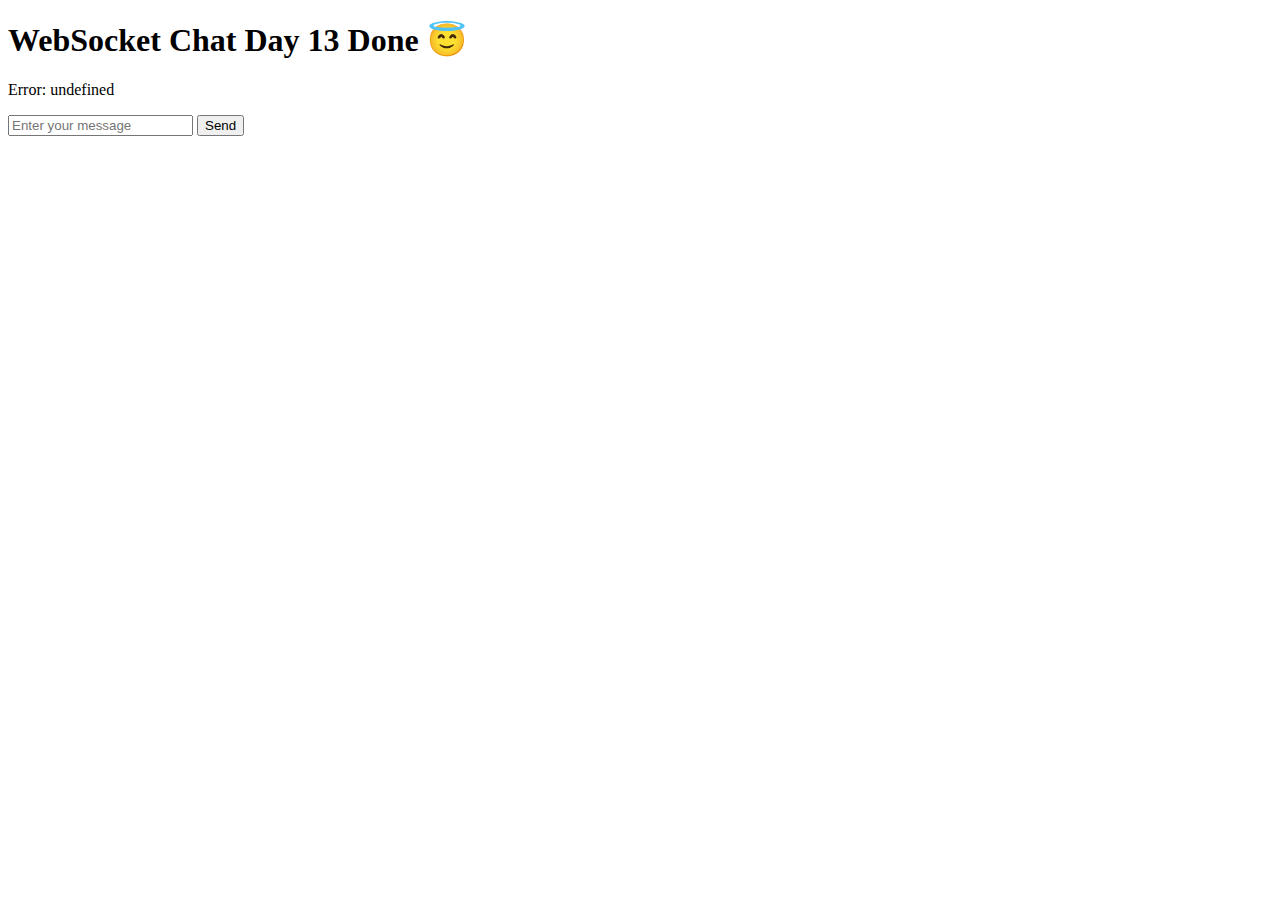
<file: Day13/index.html>
<!DOCTYPE html>
<html lang="en">
<head>
  <meta charset="UTF-8">
  <meta name="viewport" content="width=device-width, initial-scale=1.0">
  <title>WebSocket Chat Day 13 Done 😇</title>
</head>
<body>
  <h1>WebSocket Chat Day 13 Done 😇</h1>
  <div id="output"></div>
  <form id="message-form">
    <input type="text" id="message-input" placeholder="Enter your message">
    <button type="submit">Send</button>
  </form>

  <script src="index.js"></script>
</body>
</html>
</file>
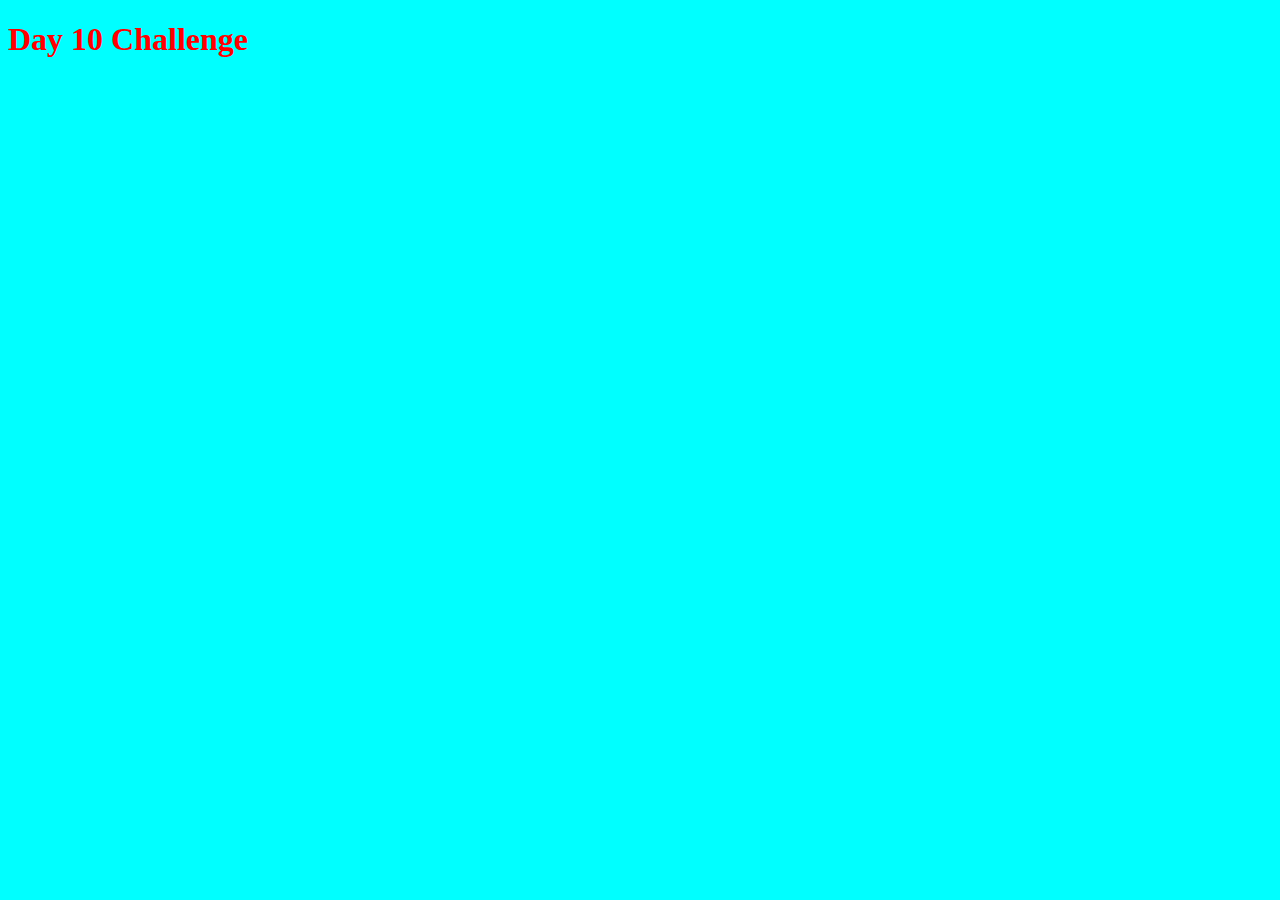
<file: Day10/public/index.html>
<!DOCTYPE html>
<html lang="en">
<head>
    <meta charset="UTF-8">
    <meta name="viewport" content="width=device-width, initial-scale=1.0">
    <title>Document</title>
    <link rel="stylesheet" href="./styles/style.css">
</head>
<body>
    <h1>Day 10 Challenge</h1>
</body>
</html>
</file>
<file: Day10/public/styles/style.css>
* {
    background-color: aqua;
    color: red;
}
</file>
